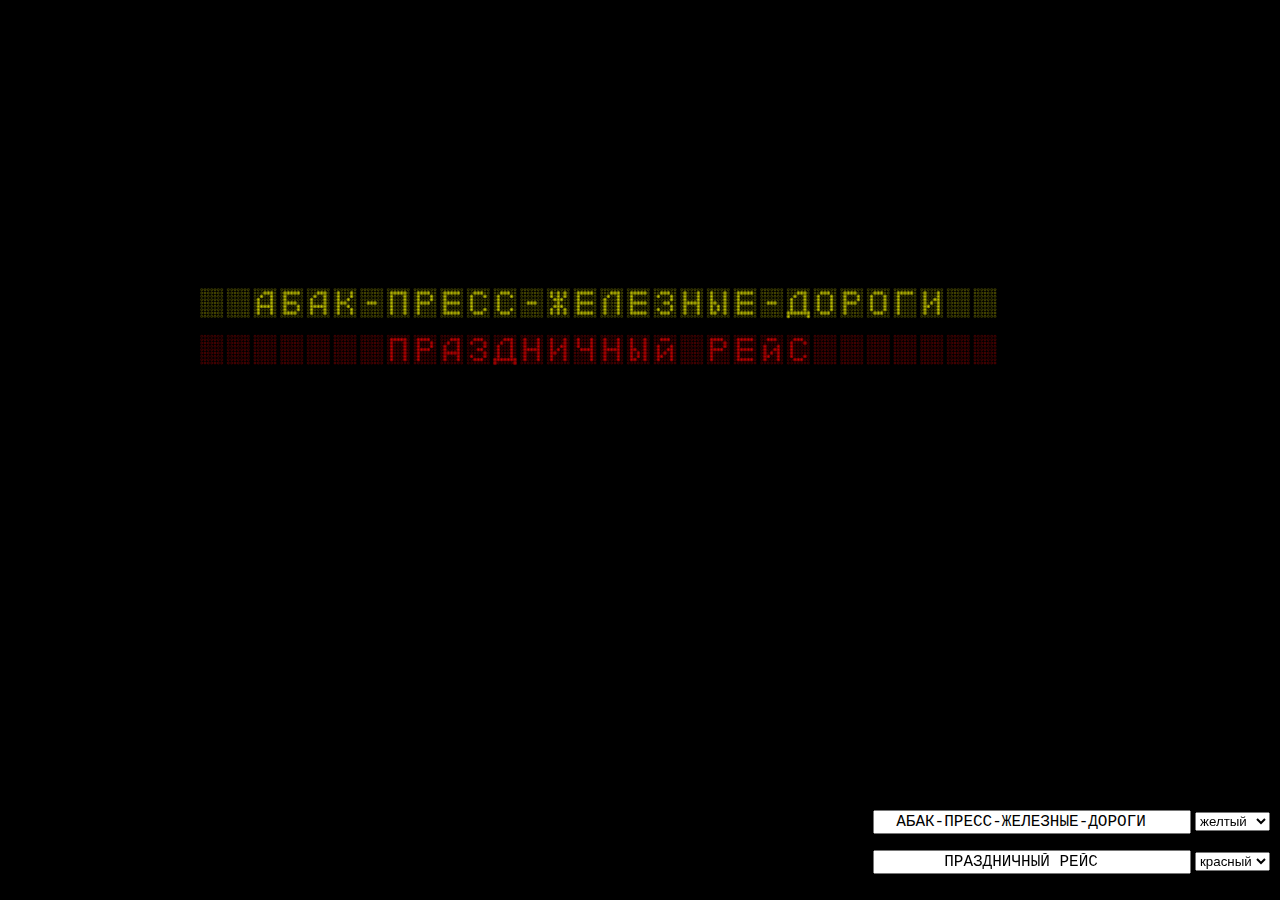
<file: html/index.html>
<!DOCTYPE html>
<html>
	<head lang="en">
		<meta charset="UTF-8">
		<title>АПЖД</title>
		<link rel="stylesheet" href="css/base.css">
	</head>
	<body>
		<div class="table">
			<div class="cell">
				<canvas class="canvas" id="cnv" width="1920" height="1080">Ставь нормальный браузер</canvas>
			</div>
		</div>
		<div class="buttons">
			<p>
				<input id="string1" type="text" value="  АБАК-ПРЕСС-ЖЕЛЕЗНЫЕ-ДОРОГИ" maxlength="30" size="30"/>
				<select id="color1">
					<option value="#d00">красный</option>
					<option value="#dd0" selected>желтый</option>
					<option value="#0d0">зеленый</option>
					<option value="#00d">синий</option>
				</select>
			</p>
			<p>
				<input id="string2" type="text" value="       ПРАЗДНИЧНЫЙ РЕЙС" maxlength="30" size="30"/>
				<select id="color2">
					<option value="#d00" selected>красный</option>
					<option value="#dd0">желтый</option>
					<option value="#0d0">зеленый</option>
					<option value="#00d">синий</option>
				</select>
			</p>
		</div>
		<script src="js/abc.js"></script>
		<script src="js/color_luminance.js"></script>
		<script src="js/led_table.js"></script>
		<script>
			var cnv = document.getElementById('cnv').getContext('2d');
			var string = new LedString(300, 300, '#dd0', 5, 2.5, 1.5, 30);
			string.setValue('  АБАК-ПРЕСС-ЖЕЛЕЗНЫЕ-ДОРОГИ');
			string.show(cnv);
			var string2 = new LedString(300, 370, '#d00', 5, 2.5, 1.5, 30);
			string2.setValue('       ПРАЗДНИЧНЫЙ РЕЙС');
			string2.show(cnv);

			document.getElementById('string1').onkeyup = function() {
				string.setValue(this.value);
				string.show(cnv);
			};
			document.getElementById('string2').onkeyup = function() {
				string2.setValue(this.value);
				string2.show(cnv);
			};
			document.getElementById('color1').onchange = function() {
				string.setColor(this.value);
				string.show(cnv);
			};
			document.getElementById('color2').onchange = function() {
				string2.setColor(this.value);
				string2.show(cnv);
			};
		</script>
	</body>
</html>
</file>
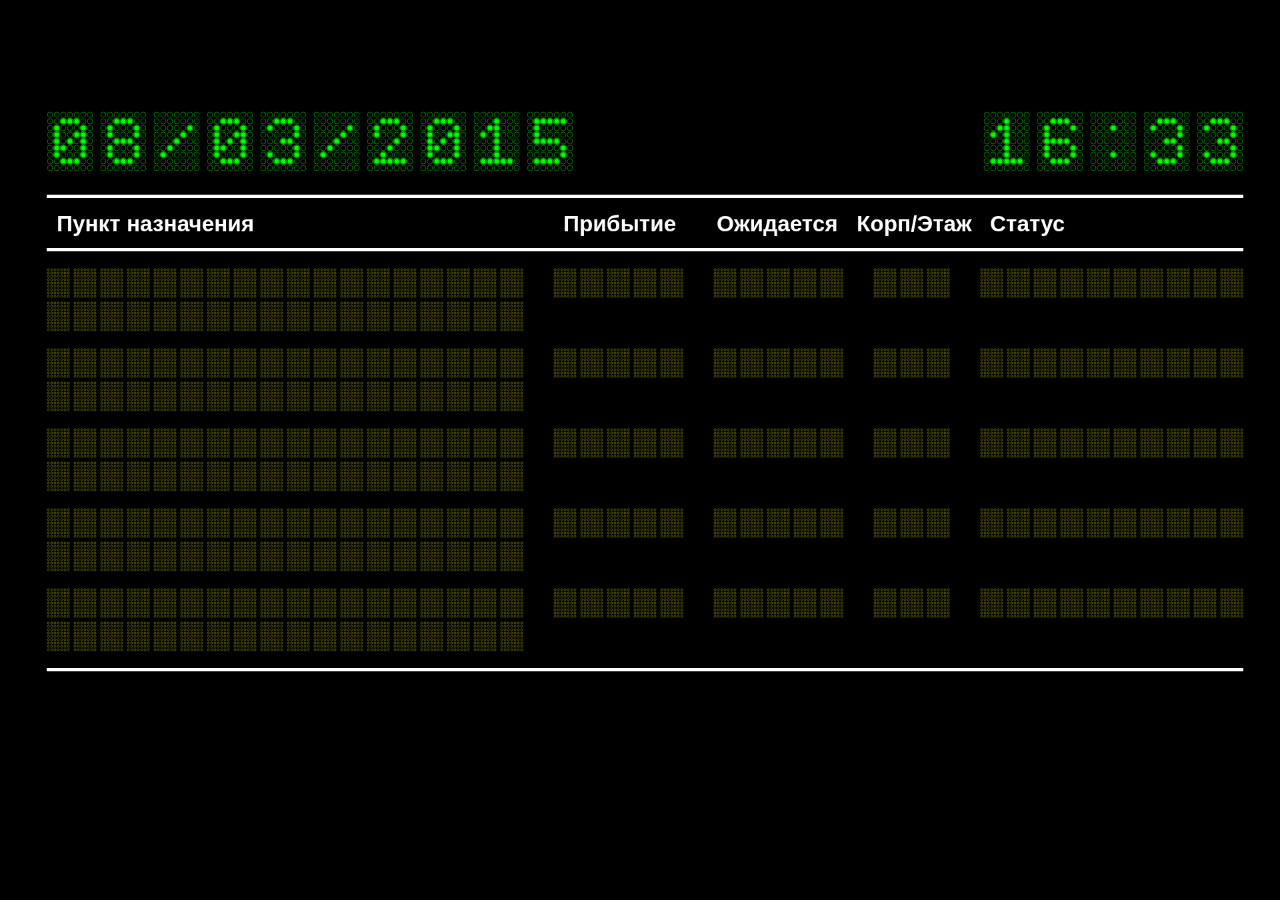
<file: www/index.html>
<!DOCTYPE html>
<html>
	<head lang="en">
		<meta charset="UTF-8">
		<title>АПЖД</title>
		<link rel="stylesheet" href="css/base.css">
	</head>
	<body>
		<div class="table">
			<div class="cell">
				<canvas class="canvas" id="cnv" width="1920" height="1080">Ставь нормальный браузер</canvas>
			</div>
		</div>
		<!--<div class="buttons">-->
			<!--<p>-->
				<!--<input id="string1" type="text" value="  АБАК-ПРЕСС-ЖЕЛЕЗНЫЕ-ДОРОГИ" maxlength="30" size="30"/>-->
				<!--<select id="color1">-->
					<!--<option value="#d00">красный</option>-->
					<!--<option value="#dd0" selected>желтый</option>-->
					<!--<option value="#0d0">зеленый</option>-->
					<!--<option value="#00d">синий</option>-->
				<!--</select>-->
			<!--</p>-->
			<!--<p>-->
				<!--<input id="string2" type="text" value="       ПРАЗДНИЧНЫЙ РЕЙС" maxlength="30" size="30"/>-->
				<!--<select id="color2">-->
					<!--<option value="#d00" selected>красный</option>-->
					<!--<option value="#dd0">желтый</option>-->
					<!--<option value="#0d0">зеленый</option>-->
					<!--<option value="#00d">синий</option>-->
				<!--</select>-->
			<!--</p>-->
		<!--</div>-->
		<script src="js/abc.js"></script>
		<script src="js/color_luminance.js"></script>
		<script src="js/led_table.js"></script>
		<script>
			var cnv = document.getElementById('cnv').getContext('2d'),
				i,
				shift = 0;

			var rows = [
				new LedTableRow(70, shift + 270, '#dd0', 5, 2.5, 1.5),
				new LedTableRow(70, shift + 390, '#dd0', 5, 2.5, 1.5),
				new LedTableRow(70, shift + 510, '#dd0', 5, 2.5, 1.5),
				new LedTableRow(70, shift + 630, '#dd0', 5, 2.5, 1.5),
				new LedTableRow(70, shift + 750, '#dd0', 5, 2.5, 1.5)
			];
			for (i = 0; i < rows.length; i++) {
				rows[i].show(cnv);
			}

			cnv.fillStyle = "#fff";
			cnv.font = "bold 25pt Arial";
			cnv.fillText("Пункт назначения", 85, shift + 215);
			cnv.fillText("Прибытие", 845, shift + 215);
			cnv.fillText("Ожидается", 1075, shift + 215);
			cnv.fillText("Статус", 1485, shift + 215);
			cnv.fillText("Корп/Этаж", 1285, shift + 215);
			cnv.fillRect(70, shift + 160, 1795, 5);
			cnv.fillRect(70, shift + 240, 1795, 5);
			cnv.fillRect(70, shift + 870, 1795, 5);

			var time = new LedString(1475, shift + 35, '#0f0', 10, 5, 4, 5);
			var date = new LedString(70, shift + 35, '#0f0', 10, 5, 4, 10);
			var timeVal = new Date();
			var dots = true;
			time.setValue(timeVal.toTimeString().substr(0, 5));
			date.setValue('08/03/2015');
			time.show(cnv);
			date.show(cnv);
			var clock = setInterval(function() {
				var timeVal = new Date(), newVal = timeVal.toTimeString().substr(0, 5);
				if (dots) {
					newVal = newVal.replace(':', ' ');
				}
				dots = !dots;
				time.setValue(newVal);
				time.show(cnv)
			}, 1000);

			var s = new WebSocket('ws://apzd.railsc.ru:6789/broadcast');
		</script>
	</body>
</html>
</file>
<file: html/css/base.css>
html,
body {
	height: 100%;
}
body {
	background: #000;
	margin: 0;
}
.table {
	display: table;
	width: 100%;
	height: 100%;
}
.cell {
	display: table-cell;
	vertical-align: middle;
}
.canvas {
	width: 100%;
}
.buttons {
	position: absolute;
	right: 10px;
	bottom: 10px;
}
input {
	font: normal 16px "Bitstream Vera Sans Mono", Monaco, "Courier New", Courier, monospace;
}
</file>
<file: www/css/base.css>
html,
body {
	height: 100%;
}
body {
	background: #000;
	margin: 0;
}
.table {
	display: table;
	width: 100%;
	height: 100%;
}
.cell {
	display: table-cell;
	vertical-align: middle;
}
.canvas {
	width: 100%;
}
.buttons {
	position: absolute;
	right: 10px;
	bottom: 10px;
}
input {
	font: normal 16px "Bitstream Vera Sans Mono", Monaco, "Courier New", Courier, monospace;
}
</file>
